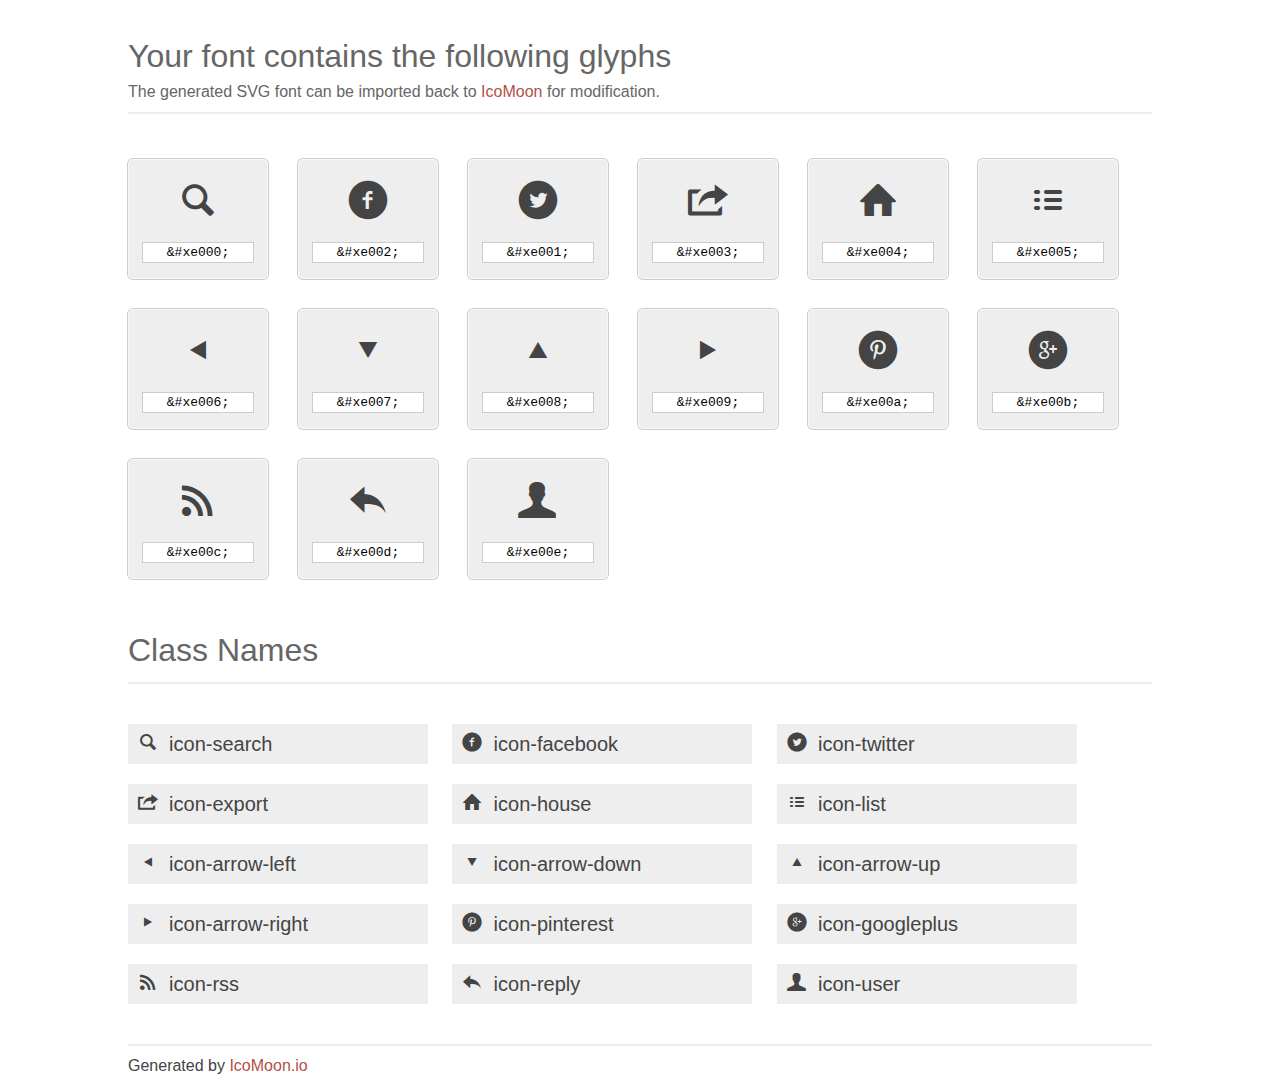
<file: fonts/entypo79272/index.html>
<!doctype html>
<html>
<head>
<title>Your Font/Glyphs</title>
<link rel="stylesheet" href="style.css" />
<!--[if lte IE 7]><script src="lte-ie7.js"></script><![endif]-->
<style>
	section, header, footer {display: block;}
	body {
		font-family: sans-serif;
		color: #444;
		line-height: 1.5;
		font-size: 1em;
	}
	* {
		-moz-box-sizing: border-box;
		-webkit-box-sizing: border-box;
		box-sizing: border-box;
		margin: 0;
		padding: 0;
	}
	.glyph {
		font-size: 20px;
		float: left;
		text-align: center;
		background: #eee;
		padding: .75em;
		margin: .75em 1.5em .75em 0;
		width: 7em;
		border-radius: .25em;
		box-shadow: inset 0 0 0 1px #f8f8f8, 0 0 0 1px #CCC;
	}
	.glyph input {
		font-family: consolas, monospace;
		font-size: 13px;
		width: 100%;
		text-align: center;
		border: 0;
		box-shadow: 0 0 0 1px #ccc;
		padding: .125em;
	}
	.w-main {
		width: 80%;
	}
	.centered {
		margin-left: auto;
		margin-right: auto;
	}
	.fs1 {
		font-size: 2em;
	}
	header {
		margin: 2em 0;
		padding-bottom: .5em;
		color: #666;
		box-shadow: 0 2px #eee;
	}
	header h1 {
		font-size: 2em;
		font-weight: normal;
	}
	.clearfix:before, .clearfix:after { content: ""; display: table; }
	.clearfix:after, .clear { clear: both; }
	footer {
		margin-top: 2em;
		padding: .5em 0;
		box-shadow: 0 -2px #eee;
	}
	a, a:visited {
		color: #B35047;
		text-decoration: none;
	}
	a:hover, a:focus {color: #000;}
	.box1 {
		font-size: 20px;
		display: inline-block;
		width: 15em;
		padding: .25em .5em;
		background: #eee;
		margin: .5em 1em .5em 0;
	}
</style>
</head>
<body>
	<div class="w-main centered">
	<section class="mtm clearfix" id="glyphs">
	<header>
		<h1>Your font contains the following glyphs</h1>
		<p>The generated SVG font can be imported back to <a href="http://icomoon.io/app">IcoMoon</a> for modification.</p>
	</header>
	<div class="glyph">
		<div class="fs1" aria-hidden="true" data-icon="&#xe000;"></div>
		<input type="text" readonly="readonly" value="&amp;#xe000;" />
	</div>
	<div class="glyph">
		<div class="fs1" aria-hidden="true" data-icon="&#xe002;"></div>
		<input type="text" readonly="readonly" value="&amp;#xe002;" />
	</div>
	<div class="glyph">
		<div class="fs1" aria-hidden="true" data-icon="&#xe001;"></div>
		<input type="text" readonly="readonly" value="&amp;#xe001;" />
	</div>
	<div class="glyph">
		<div class="fs1" aria-hidden="true" data-icon="&#xe003;"></div>
		<input type="text" readonly="readonly" value="&amp;#xe003;" />
	</div>
	<div class="glyph">
		<div class="fs1" aria-hidden="true" data-icon="&#xe004;"></div>
		<input type="text" readonly="readonly" value="&amp;#xe004;" />
	</div>
	<div class="glyph">
		<div class="fs1" aria-hidden="true" data-icon="&#xe005;"></div>
		<input type="text" readonly="readonly" value="&amp;#xe005;" />
	</div>
	<div class="glyph">
		<div class="fs1" aria-hidden="true" data-icon="&#xe006;"></div>
		<input type="text" readonly="readonly" value="&amp;#xe006;" />
	</div>
	<div class="glyph">
		<div class="fs1" aria-hidden="true" data-icon="&#xe007;"></div>
		<input type="text" readonly="readonly" value="&amp;#xe007;" />
	</div>
	<div class="glyph">
		<div class="fs1" aria-hidden="true" data-icon="&#xe008;"></div>
		<input type="text" readonly="readonly" value="&amp;#xe008;" />
	</div>
	<div class="glyph">
		<div class="fs1" aria-hidden="true" data-icon="&#xe009;"></div>
		<input type="text" readonly="readonly" value="&amp;#xe009;" />
	</div>
	<div class="glyph">
		<div class="fs1" aria-hidden="true" data-icon="&#xe00a;"></div>
		<input type="text" readonly="readonly" value="&amp;#xe00a;" />
	</div>
	<div class="glyph">
		<div class="fs1" aria-hidden="true" data-icon="&#xe00b;"></div>
		<input type="text" readonly="readonly" value="&amp;#xe00b;" />
	</div>
	<div class="glyph">
		<div class="fs1" aria-hidden="true" data-icon="&#xe00c;"></div>
		<input type="text" readonly="readonly" value="&amp;#xe00c;" />
	</div>
	<div class="glyph">
		<div class="fs1" aria-hidden="true" data-icon="&#xe00d;"></div>
		<input type="text" readonly="readonly" value="&amp;#xe00d;" />
	</div>
	<div class="glyph">
		<div class="fs1" aria-hidden="true" data-icon="&#xe00e;"></div>
		<input type="text" readonly="readonly" value="&amp;#xe00e;" />
	</div>
	</section>
	<div class="clear"></div>
	<section class="mtm clearfix" id="glyphs">
	<header>
		<h1>Class Names</h1>
	</header>
	<span class="box1">
		<span aria-hidden="true" class="icon-search"></span>
		&nbsp;icon-search
	</span>
	<span class="box1">
		<span aria-hidden="true" class="icon-facebook"></span>
		&nbsp;icon-facebook
	</span>
	<span class="box1">
		<span aria-hidden="true" class="icon-twitter"></span>
		&nbsp;icon-twitter
	</span>
	<span class="box1">
		<span aria-hidden="true" class="icon-export"></span>
		&nbsp;icon-export
	</span>
	<span class="box1">
		<span aria-hidden="true" class="icon-house"></span>
		&nbsp;icon-house
	</span>
	<span class="box1">
		<span aria-hidden="true" class="icon-list"></span>
		&nbsp;icon-list
	</span>
	<span class="box1">
		<span aria-hidden="true" class="icon-arrow-left"></span>
		&nbsp;icon-arrow-left
	</span>
	<span class="box1">
		<span aria-hidden="true" class="icon-arrow-down"></span>
		&nbsp;icon-arrow-down
	</span>
	<span class="box1">
		<span aria-hidden="true" class="icon-arrow-up"></span>
		&nbsp;icon-arrow-up
	</span>
	<span class="box1">
		<span aria-hidden="true" class="icon-arrow-right"></span>
		&nbsp;icon-arrow-right
	</span>
	<span class="box1">
		<span aria-hidden="true" class="icon-pinterest"></span>
		&nbsp;icon-pinterest
	</span>
	<span class="box1">
		<span aria-hidden="true" class="icon-googleplus"></span>
		&nbsp;icon-googleplus
	</span>
	<span class="box1">
		<span aria-hidden="true" class="icon-rss"></span>
		&nbsp;icon-rss
	</span>
	<span class="box1">
		<span aria-hidden="true" class="icon-reply"></span>
		&nbsp;icon-reply
	</span>
	<span class="box1">
		<span aria-hidden="true" class="icon-user"></span>
		&nbsp;icon-user
	</span>
	</section>
	<footer>
		<p>Generated by <a href="http://icomoon.io">IcoMoon.io</a></p>
	</footer>
	</div>
	<script>
	document.getElementById("glyphs").addEventListener("click", function(e) {
		var target = e.target;
		if (target.tagName === "INPUT") {
			target.select();
		}
	});
	</script>
</body>
</html>
</file>
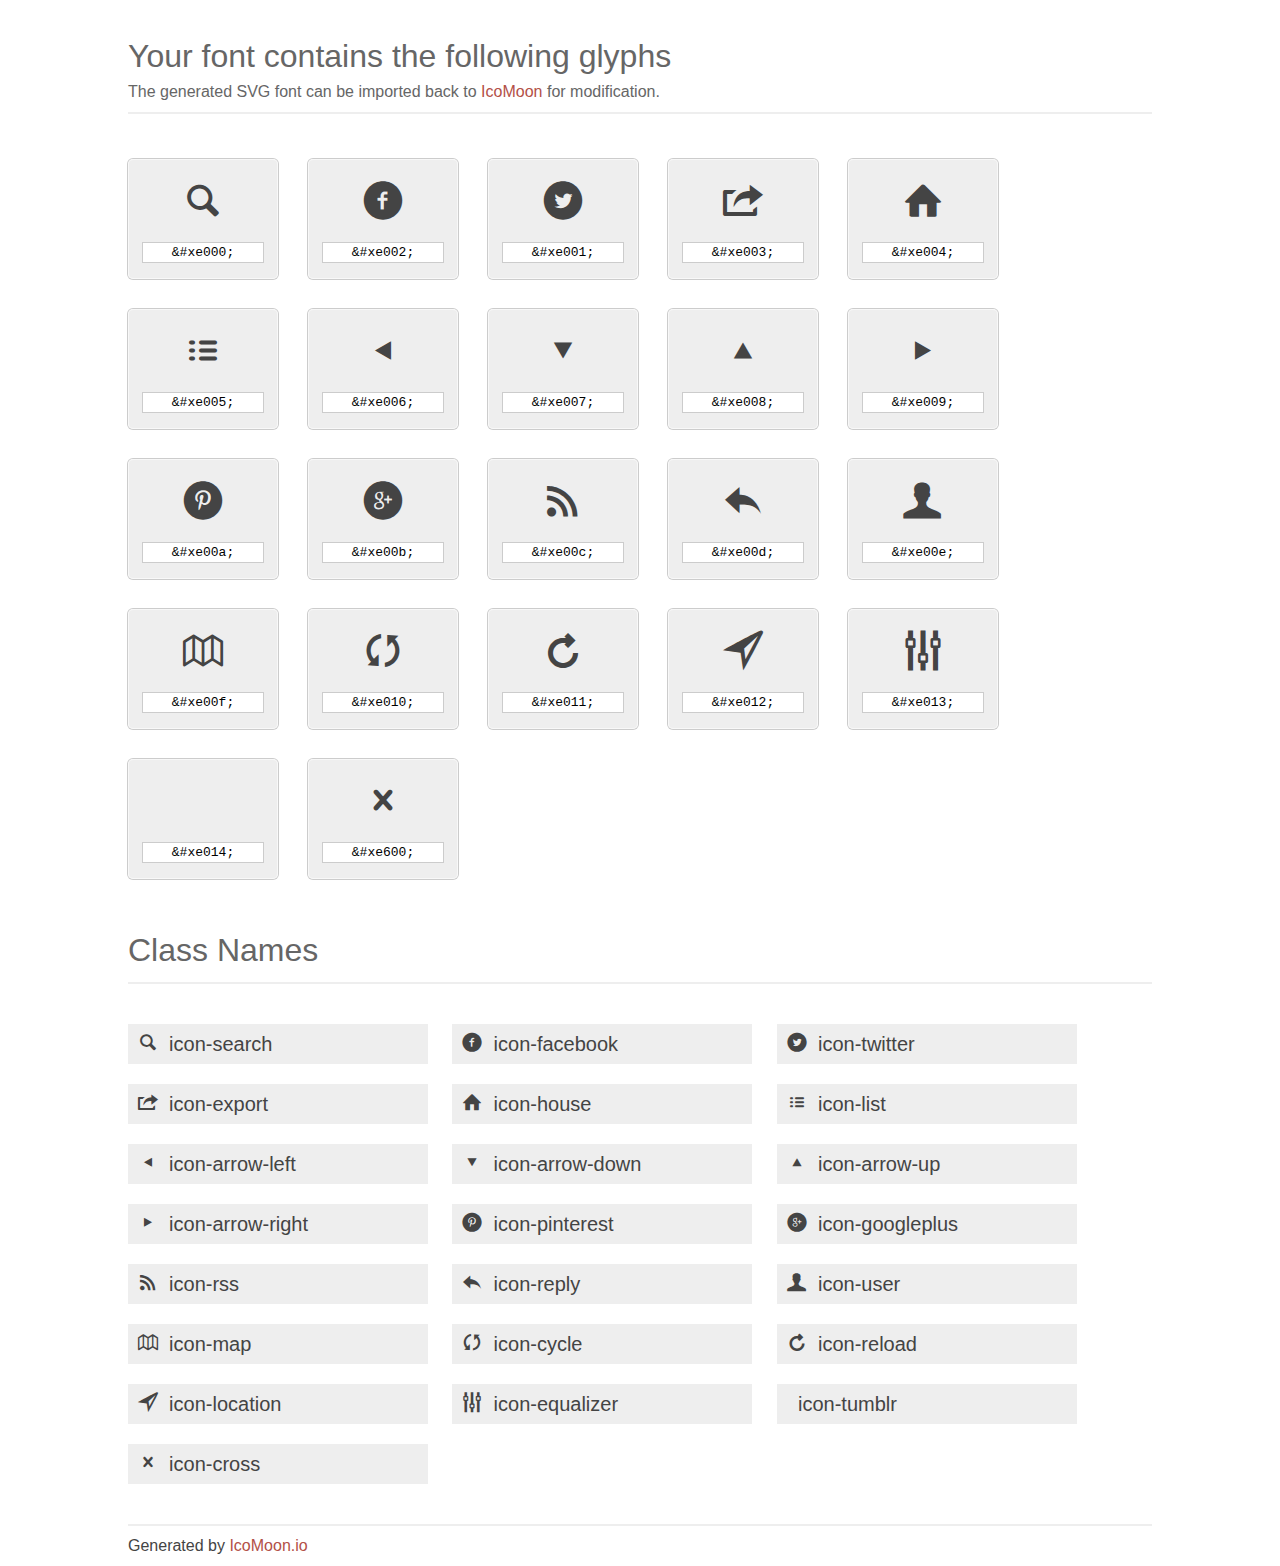
<file: fonts/icomoon/index.html>
<!doctype html>
<html>
<head>
<title>Your Font/Glyphs</title>
<link rel="stylesheet" href="style.css" />
<!--[if lte IE 7]><script src="lte-ie7.js"></script><![endif]-->
<style>
	section, header, footer {display: block;}
	body {
		font-family: sans-serif;
		color: #444;
		line-height: 1.5;
		font-size: 1em;
	}
	* {
		-moz-box-sizing: border-box;
		-webkit-box-sizing: border-box;
		box-sizing: border-box;
		margin: 0;
		padding: 0;
	}
	.glyph {
		font-size: 20px;
		float: left;
		text-align: center;
		background: #eee;
		padding: .75em;
		margin: .75em 1.5em .75em 0;
		width: 7.5em;
		border-radius: .25em;
		box-shadow: inset 0 0 0 1px #f8f8f8, 0 0 0 1px #CCC;
	}
	.glyph input {
		font-family: consolas, monospace;
		font-size: 13px;
		width: 100%;
		text-align: center;
		border: 0;
		box-shadow: 0 0 0 1px #ccc;
		padding: .125em;
	}
	.w-main {
		width: 80%;
	}
	.centered {
		margin-left: auto;
		margin-right: auto;
	}
	.fs1 {
		font-size: 2em;
	}
	header {
		margin: 2em 0;
		padding-bottom: .5em;
		color: #666;
		box-shadow: 0 2px #eee;
	}
	header h1 {
		font-size: 2em;
		font-weight: normal;
	}
	.clearfix:before, .clearfix:after { content: ""; display: table; }
	.clearfix:after, .clear { clear: both; }
	footer {
		margin-top: 2em;
		padding: .5em 0;
		box-shadow: 0 -2px #eee;
	}
	a, a:visited {
		color: #B35047;
		text-decoration: none;
	}
	a:hover, a:focus {color: #000;}
	.box1 {
		font-size: 20px;
		display: inline-block;
		width: 15em;
		padding: .25em .5em;
		background: #eee;
		margin: .5em 1em .5em 0;
	}
</style>
</head>
<body>
	<div class="w-main centered">
	<section class="mtm clearfix" id="glyphs">
	<header>
		<h1>Your font contains the following glyphs</h1>
		<p>The generated SVG font can be imported back to <a href="http://icomoon.io/app">IcoMoon</a> for modification.</p>
	</header>
	<div class="glyph">
		<div class="fs1" aria-hidden="true" data-icon="&#xe000;"></div>
		<input type="text" readonly="readonly" value="&amp;#xe000;" />
	</div>
	<div class="glyph">
		<div class="fs1" aria-hidden="true" data-icon="&#xe002;"></div>
		<input type="text" readonly="readonly" value="&amp;#xe002;" />
	</div>
	<div class="glyph">
		<div class="fs1" aria-hidden="true" data-icon="&#xe001;"></div>
		<input type="text" readonly="readonly" value="&amp;#xe001;" />
	</div>
	<div class="glyph">
		<div class="fs1" aria-hidden="true" data-icon="&#xe003;"></div>
		<input type="text" readonly="readonly" value="&amp;#xe003;" />
	</div>
	<div class="glyph">
		<div class="fs1" aria-hidden="true" data-icon="&#xe004;"></div>
		<input type="text" readonly="readonly" value="&amp;#xe004;" />
	</div>
	<div class="glyph">
		<div class="fs1" aria-hidden="true" data-icon="&#xe005;"></div>
		<input type="text" readonly="readonly" value="&amp;#xe005;" />
	</div>
	<div class="glyph">
		<div class="fs1" aria-hidden="true" data-icon="&#xe006;"></div>
		<input type="text" readonly="readonly" value="&amp;#xe006;" />
	</div>
	<div class="glyph">
		<div class="fs1" aria-hidden="true" data-icon="&#xe007;"></div>
		<input type="text" readonly="readonly" value="&amp;#xe007;" />
	</div>
	<div class="glyph">
		<div class="fs1" aria-hidden="true" data-icon="&#xe008;"></div>
		<input type="text" readonly="readonly" value="&amp;#xe008;" />
	</div>
	<div class="glyph">
		<div class="fs1" aria-hidden="true" data-icon="&#xe009;"></div>
		<input type="text" readonly="readonly" value="&amp;#xe009;" />
	</div>
	<div class="glyph">
		<div class="fs1" aria-hidden="true" data-icon="&#xe00a;"></div>
		<input type="text" readonly="readonly" value="&amp;#xe00a;" />
	</div>
	<div class="glyph">
		<div class="fs1" aria-hidden="true" data-icon="&#xe00b;"></div>
		<input type="text" readonly="readonly" value="&amp;#xe00b;" />
	</div>
	<div class="glyph">
		<div class="fs1" aria-hidden="true" data-icon="&#xe00c;"></div>
		<input type="text" readonly="readonly" value="&amp;#xe00c;" />
	</div>
	<div class="glyph">
		<div class="fs1" aria-hidden="true" data-icon="&#xe00d;"></div>
		<input type="text" readonly="readonly" value="&amp;#xe00d;" />
	</div>
	<div class="glyph">
		<div class="fs1" aria-hidden="true" data-icon="&#xe00e;"></div>
		<input type="text" readonly="readonly" value="&amp;#xe00e;" />
	</div>
	<div class="glyph">
		<div class="fs1" aria-hidden="true" data-icon="&#xe00f;"></div>
		<input type="text" readonly="readonly" value="&amp;#xe00f;" />
	</div>
	<div class="glyph">
		<div class="fs1" aria-hidden="true" data-icon="&#xe010;"></div>
		<input type="text" readonly="readonly" value="&amp;#xe010;" />
	</div>
	<div class="glyph">
		<div class="fs1" aria-hidden="true" data-icon="&#xe011;"></div>
		<input type="text" readonly="readonly" value="&amp;#xe011;" />
	</div>
	<div class="glyph">
		<div class="fs1" aria-hidden="true" data-icon="&#xe012;"></div>
		<input type="text" readonly="readonly" value="&amp;#xe012;" />
	</div>
	<div class="glyph">
		<div class="fs1" aria-hidden="true" data-icon="&#xe013;"></div>
		<input type="text" readonly="readonly" value="&amp;#xe013;" />
	</div>
	<div class="glyph">
		<div class="fs1" aria-hidden="true" data-icon="&#xe014;"></div>
		<input type="text" readonly="readonly" value="&amp;#xe014;" />
	</div>
	<div class="glyph">
		<div class="fs1" aria-hidden="true" data-icon="&#xe600;"></div>
		<input type="text" readonly="readonly" value="&amp;#xe600;" />
	</div>
	</section>
	<div class="clear"></div>
	<section class="mtm clearfix" id="glyphs">
	<header>
		<h1>Class Names</h1>
	</header>
	<span class="box1">
		<span aria-hidden="true" class="icon-search"></span>
		&nbsp;icon-search
	</span>
	<span class="box1">
		<span aria-hidden="true" class="icon-facebook"></span>
		&nbsp;icon-facebook
	</span>
	<span class="box1">
		<span aria-hidden="true" class="icon-twitter"></span>
		&nbsp;icon-twitter
	</span>
	<span class="box1">
		<span aria-hidden="true" class="icon-export"></span>
		&nbsp;icon-export
	</span>
	<span class="box1">
		<span aria-hidden="true" class="icon-house"></span>
		&nbsp;icon-house
	</span>
	<span class="box1">
		<span aria-hidden="true" class="icon-list"></span>
		&nbsp;icon-list
	</span>
	<span class="box1">
		<span aria-hidden="true" class="icon-arrow-left"></span>
		&nbsp;icon-arrow-left
	</span>
	<span class="box1">
		<span aria-hidden="true" class="icon-arrow-down"></span>
		&nbsp;icon-arrow-down
	</span>
	<span class="box1">
		<span aria-hidden="true" class="icon-arrow-up"></span>
		&nbsp;icon-arrow-up
	</span>
	<span class="box1">
		<span aria-hidden="true" class="icon-arrow-right"></span>
		&nbsp;icon-arrow-right
	</span>
	<span class="box1">
		<span aria-hidden="true" class="icon-pinterest"></span>
		&nbsp;icon-pinterest
	</span>
	<span class="box1">
		<span aria-hidden="true" class="icon-googleplus"></span>
		&nbsp;icon-googleplus
	</span>
	<span class="box1">
		<span aria-hidden="true" class="icon-rss"></span>
		&nbsp;icon-rss
	</span>
	<span class="box1">
		<span aria-hidden="true" class="icon-reply"></span>
		&nbsp;icon-reply
	</span>
	<span class="box1">
		<span aria-hidden="true" class="icon-user"></span>
		&nbsp;icon-user
	</span>
	<span class="box1">
		<span aria-hidden="true" class="icon-map"></span>
		&nbsp;icon-map
	</span>
	<span class="box1">
		<span aria-hidden="true" class="icon-cycle"></span>
		&nbsp;icon-cycle
	</span>
	<span class="box1">
		<span aria-hidden="true" class="icon-reload"></span>
		&nbsp;icon-reload
	</span>
	<span class="box1">
		<span aria-hidden="true" class="icon-location"></span>
		&nbsp;icon-location
	</span>
	<span class="box1">
		<span aria-hidden="true" class="icon-equalizer"></span>
		&nbsp;icon-equalizer
	</span>
	<span class="box1">
		<span aria-hidden="true" class="icon-tumblr"></span>
		&nbsp;icon-tumblr
	</span>
	<span class="box1">
		<span aria-hidden="true" class="icon-cross"></span>
		&nbsp;icon-cross
	</span>
	</section>
	<footer>
		<p>Generated by <a href="http://icomoon.io">IcoMoon.io</a></p>
	</footer>
	</div>
	<script>
	document.getElementById("glyphs").addEventListener("click", function(e) {
		var target = e.target;
		if (target.tagName === "INPUT") {
			target.select();
		}
	});
	</script>
</body>
</html>
</file>
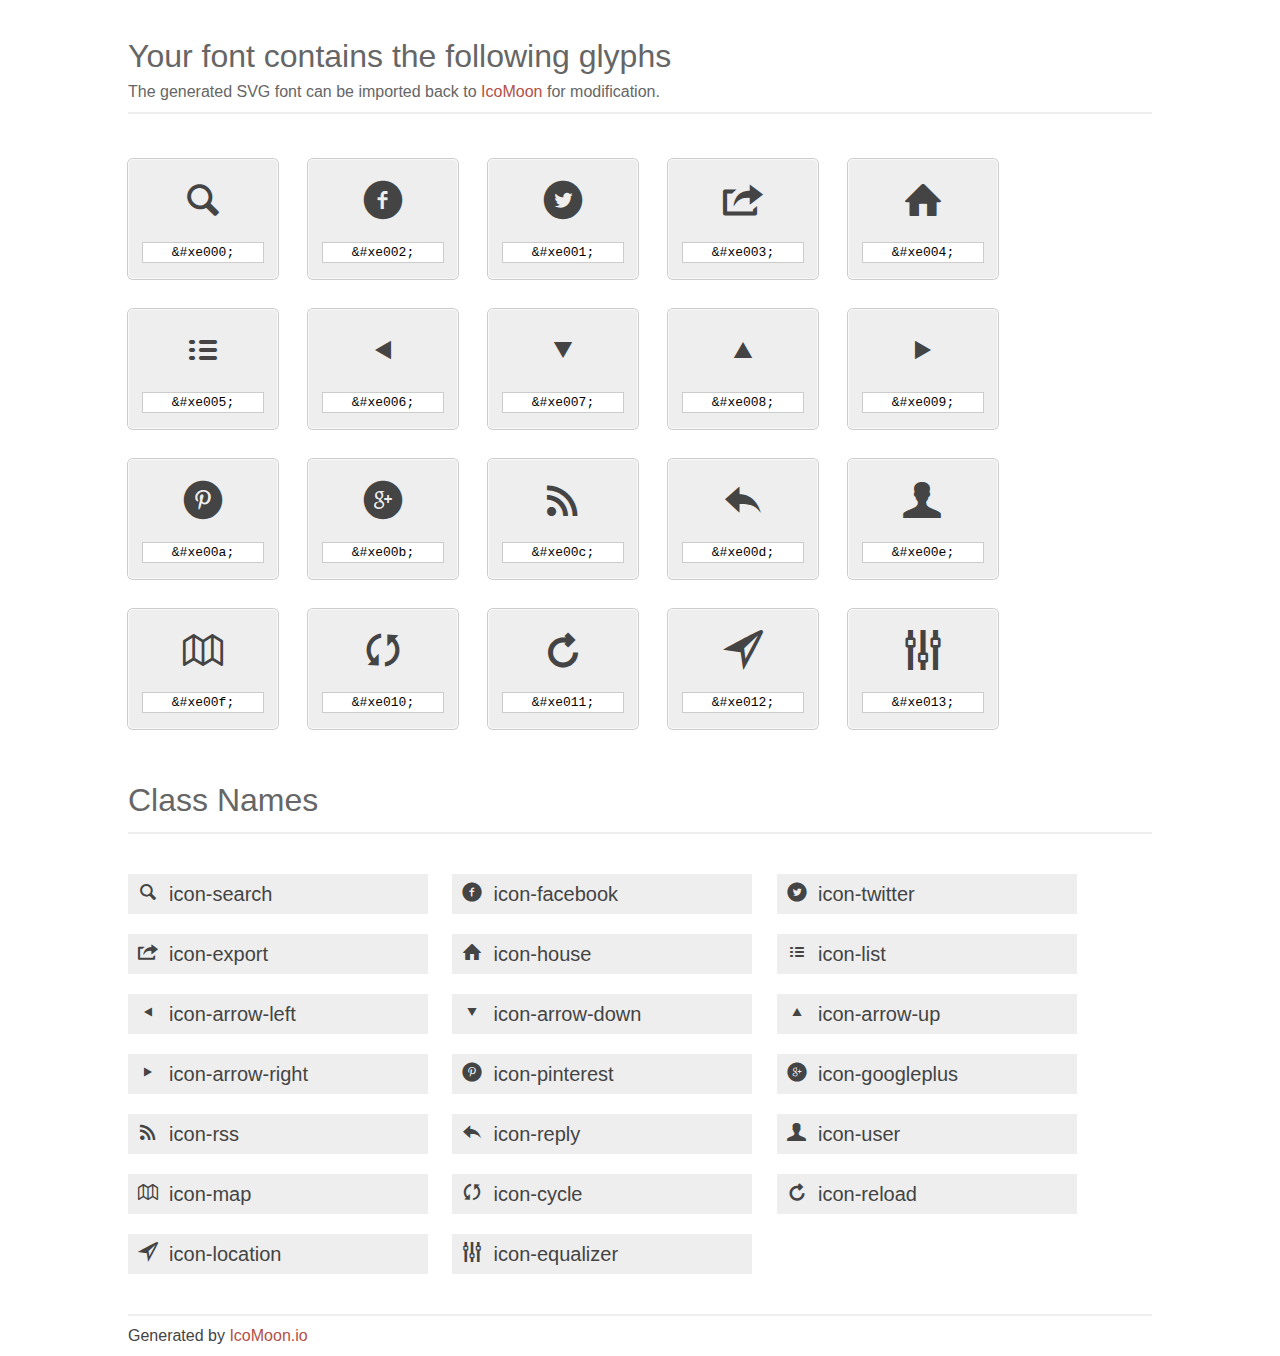
<file: fonts/icomoon91076/index.html>
<!doctype html>
<html>
<head>
<title>Your Font/Glyphs</title>
<link rel="stylesheet" href="style.css" />
<!--[if lte IE 7]><script src="lte-ie7.js"></script><![endif]-->
<style>
	section, header, footer {display: block;}
	body {
		font-family: sans-serif;
		color: #444;
		line-height: 1.5;
		font-size: 1em;
	}
	* {
		-moz-box-sizing: border-box;
		-webkit-box-sizing: border-box;
		box-sizing: border-box;
		margin: 0;
		padding: 0;
	}
	.glyph {
		font-size: 20px;
		float: left;
		text-align: center;
		background: #eee;
		padding: .75em;
		margin: .75em 1.5em .75em 0;
		width: 7.5em;
		border-radius: .25em;
		box-shadow: inset 0 0 0 1px #f8f8f8, 0 0 0 1px #CCC;
	}
	.glyph input {
		font-family: consolas, monospace;
		font-size: 13px;
		width: 100%;
		text-align: center;
		border: 0;
		box-shadow: 0 0 0 1px #ccc;
		padding: .125em;
	}
	.w-main {
		width: 80%;
	}
	.centered {
		margin-left: auto;
		margin-right: auto;
	}
	.fs1 {
		font-size: 2em;
	}
	header {
		margin: 2em 0;
		padding-bottom: .5em;
		color: #666;
		box-shadow: 0 2px #eee;
	}
	header h1 {
		font-size: 2em;
		font-weight: normal;
	}
	.clearfix:before, .clearfix:after { content: ""; display: table; }
	.clearfix:after, .clear { clear: both; }
	footer {
		margin-top: 2em;
		padding: .5em 0;
		box-shadow: 0 -2px #eee;
	}
	a, a:visited {
		color: #B35047;
		text-decoration: none;
	}
	a:hover, a:focus {color: #000;}
	.box1 {
		font-size: 20px;
		display: inline-block;
		width: 15em;
		padding: .25em .5em;
		background: #eee;
		margin: .5em 1em .5em 0;
	}
</style>
</head>
<body>
	<div class="w-main centered">
	<section class="mtm clearfix" id="glyphs">
	<header>
		<h1>Your font contains the following glyphs</h1>
		<p>The generated SVG font can be imported back to <a href="http://icomoon.io/app">IcoMoon</a> for modification.</p>
	</header>
	<div class="glyph">
		<div class="fs1" aria-hidden="true" data-icon="&#xe000;"></div>
		<input type="text" readonly="readonly" value="&amp;#xe000;" />
	</div>
	<div class="glyph">
		<div class="fs1" aria-hidden="true" data-icon="&#xe002;"></div>
		<input type="text" readonly="readonly" value="&amp;#xe002;" />
	</div>
	<div class="glyph">
		<div class="fs1" aria-hidden="true" data-icon="&#xe001;"></div>
		<input type="text" readonly="readonly" value="&amp;#xe001;" />
	</div>
	<div class="glyph">
		<div class="fs1" aria-hidden="true" data-icon="&#xe003;"></div>
		<input type="text" readonly="readonly" value="&amp;#xe003;" />
	</div>
	<div class="glyph">
		<div class="fs1" aria-hidden="true" data-icon="&#xe004;"></div>
		<input type="text" readonly="readonly" value="&amp;#xe004;" />
	</div>
	<div class="glyph">
		<div class="fs1" aria-hidden="true" data-icon="&#xe005;"></div>
		<input type="text" readonly="readonly" value="&amp;#xe005;" />
	</div>
	<div class="glyph">
		<div class="fs1" aria-hidden="true" data-icon="&#xe006;"></div>
		<input type="text" readonly="readonly" value="&amp;#xe006;" />
	</div>
	<div class="glyph">
		<div class="fs1" aria-hidden="true" data-icon="&#xe007;"></div>
		<input type="text" readonly="readonly" value="&amp;#xe007;" />
	</div>
	<div class="glyph">
		<div class="fs1" aria-hidden="true" data-icon="&#xe008;"></div>
		<input type="text" readonly="readonly" value="&amp;#xe008;" />
	</div>
	<div class="glyph">
		<div class="fs1" aria-hidden="true" data-icon="&#xe009;"></div>
		<input type="text" readonly="readonly" value="&amp;#xe009;" />
	</div>
	<div class="glyph">
		<div class="fs1" aria-hidden="true" data-icon="&#xe00a;"></div>
		<input type="text" readonly="readonly" value="&amp;#xe00a;" />
	</div>
	<div class="glyph">
		<div class="fs1" aria-hidden="true" data-icon="&#xe00b;"></div>
		<input type="text" readonly="readonly" value="&amp;#xe00b;" />
	</div>
	<div class="glyph">
		<div class="fs1" aria-hidden="true" data-icon="&#xe00c;"></div>
		<input type="text" readonly="readonly" value="&amp;#xe00c;" />
	</div>
	<div class="glyph">
		<div class="fs1" aria-hidden="true" data-icon="&#xe00d;"></div>
		<input type="text" readonly="readonly" value="&amp;#xe00d;" />
	</div>
	<div class="glyph">
		<div class="fs1" aria-hidden="true" data-icon="&#xe00e;"></div>
		<input type="text" readonly="readonly" value="&amp;#xe00e;" />
	</div>
	<div class="glyph">
		<div class="fs1" aria-hidden="true" data-icon="&#xe00f;"></div>
		<input type="text" readonly="readonly" value="&amp;#xe00f;" />
	</div>
	<div class="glyph">
		<div class="fs1" aria-hidden="true" data-icon="&#xe010;"></div>
		<input type="text" readonly="readonly" value="&amp;#xe010;" />
	</div>
	<div class="glyph">
		<div class="fs1" aria-hidden="true" data-icon="&#xe011;"></div>
		<input type="text" readonly="readonly" value="&amp;#xe011;" />
	</div>
	<div class="glyph">
		<div class="fs1" aria-hidden="true" data-icon="&#xe012;"></div>
		<input type="text" readonly="readonly" value="&amp;#xe012;" />
	</div>
	<div class="glyph">
		<div class="fs1" aria-hidden="true" data-icon="&#xe013;"></div>
		<input type="text" readonly="readonly" value="&amp;#xe013;" />
	</div>
	</section>
	<div class="clear"></div>
	<section class="mtm clearfix" id="glyphs">
	<header>
		<h1>Class Names</h1>
	</header>
	<span class="box1">
		<span aria-hidden="true" class="icon-search"></span>
		&nbsp;icon-search
	</span>
	<span class="box1">
		<span aria-hidden="true" class="icon-facebook"></span>
		&nbsp;icon-facebook
	</span>
	<span class="box1">
		<span aria-hidden="true" class="icon-twitter"></span>
		&nbsp;icon-twitter
	</span>
	<span class="box1">
		<span aria-hidden="true" class="icon-export"></span>
		&nbsp;icon-export
	</span>
	<span class="box1">
		<span aria-hidden="true" class="icon-house"></span>
		&nbsp;icon-house
	</span>
	<span class="box1">
		<span aria-hidden="true" class="icon-list"></span>
		&nbsp;icon-list
	</span>
	<span class="box1">
		<span aria-hidden="true" class="icon-arrow-left"></span>
		&nbsp;icon-arrow-left
	</span>
	<span class="box1">
		<span aria-hidden="true" class="icon-arrow-down"></span>
		&nbsp;icon-arrow-down
	</span>
	<span class="box1">
		<span aria-hidden="true" class="icon-arrow-up"></span>
		&nbsp;icon-arrow-up
	</span>
	<span class="box1">
		<span aria-hidden="true" class="icon-arrow-right"></span>
		&nbsp;icon-arrow-right
	</span>
	<span class="box1">
		<span aria-hidden="true" class="icon-pinterest"></span>
		&nbsp;icon-pinterest
	</span>
	<span class="box1">
		<span aria-hidden="true" class="icon-googleplus"></span>
		&nbsp;icon-googleplus
	</span>
	<span class="box1">
		<span aria-hidden="true" class="icon-rss"></span>
		&nbsp;icon-rss
	</span>
	<span class="box1">
		<span aria-hidden="true" class="icon-reply"></span>
		&nbsp;icon-reply
	</span>
	<span class="box1">
		<span aria-hidden="true" class="icon-user"></span>
		&nbsp;icon-user
	</span>
	<span class="box1">
		<span aria-hidden="true" class="icon-map"></span>
		&nbsp;icon-map
	</span>
	<span class="box1">
		<span aria-hidden="true" class="icon-cycle"></span>
		&nbsp;icon-cycle
	</span>
	<span class="box1">
		<span aria-hidden="true" class="icon-reload"></span>
		&nbsp;icon-reload
	</span>
	<span class="box1">
		<span aria-hidden="true" class="icon-location"></span>
		&nbsp;icon-location
	</span>
	<span class="box1">
		<span aria-hidden="true" class="icon-equalizer"></span>
		&nbsp;icon-equalizer
	</span>
	</section>
	<footer>
		<p>Generated by <a href="http://icomoon.io">IcoMoon.io</a></p>
	</footer>
	</div>
	<script>
	document.getElementById("glyphs").addEventListener("click", function(e) {
		var target = e.target;
		if (target.tagName === "INPUT") {
			target.select();
		}
	});
	</script>
</body>
</html>
</file>
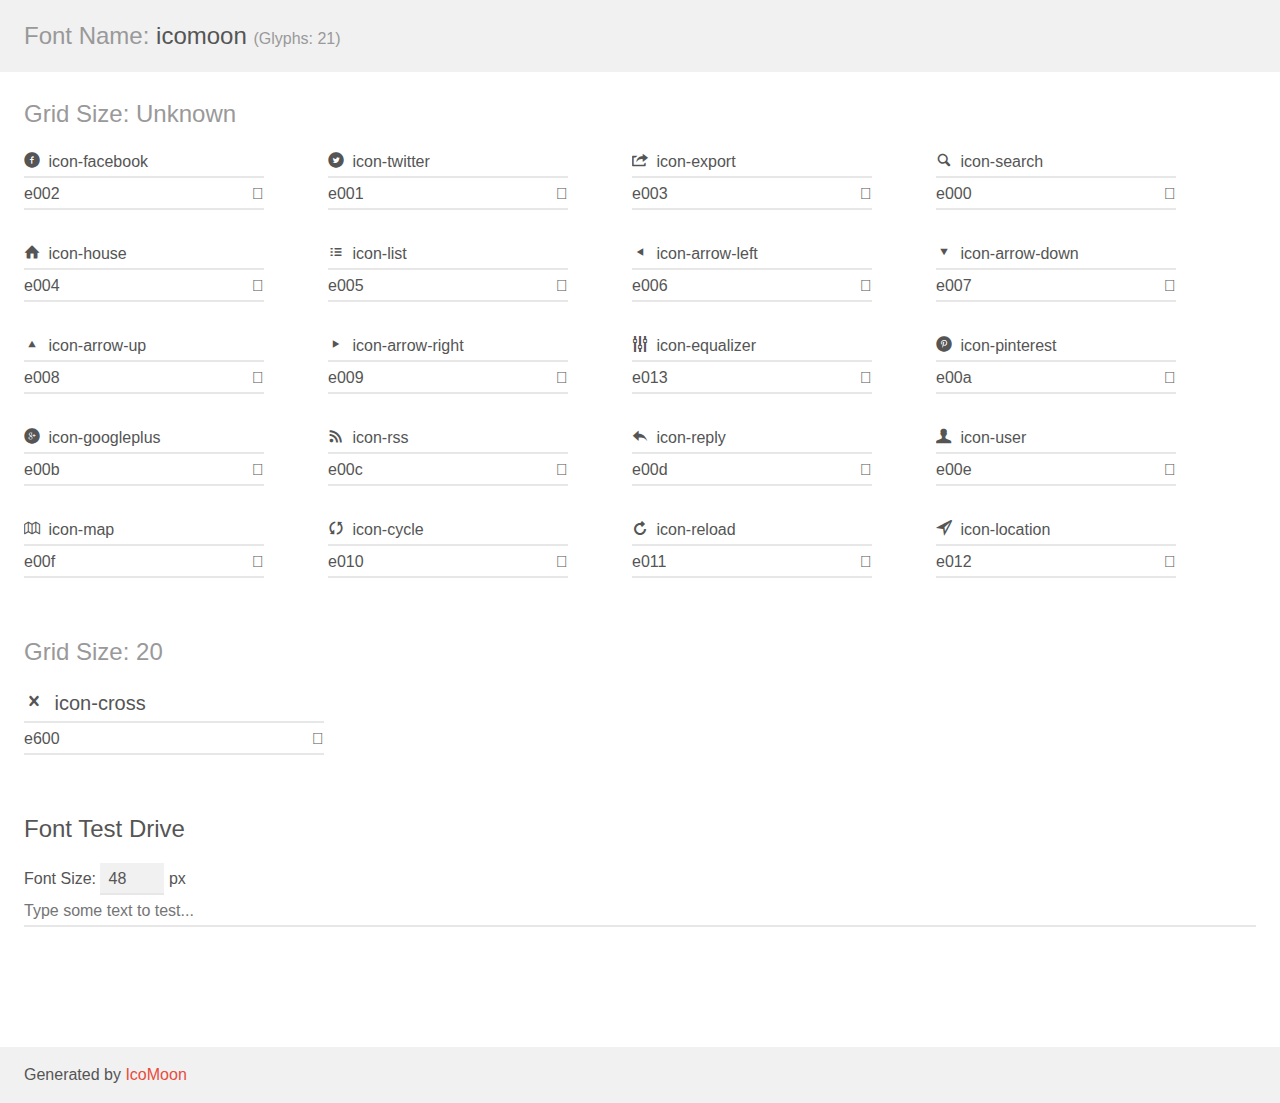
<file: fonts/icomoon/demo.html>
<!doctype html>
<html>
<head>
	<meta charset="utf-8">
	<title>IcoMoon Demo</title>
	<meta name="description" content="An Icon Font Generated By IcoMoon.io">
	<meta name="viewport" content="width=device-width">
	<link rel="stylesheet" href="demo-files/demo.css">
	<link rel="stylesheet" href="style.css"></head>
<body>
	<div class="bgc1 clearfix">
		<h1 class="mhmm mvm"><span class="fgc1">Font Name:</span> icomoon <small class="fgc1">(Glyphs:&nbsp;21)</small></h1>
	</div>
	<div class="clearfix mhl ptl">
		<h1 class="mvm mtn bshadow fgc1">Grid Size: Unknown</h1>
		<div class="glyph fs1">
			<div class="clearfix bshadow0 pbs">
				<span class="icon-facebook"></span><span class="mls"> icon-facebook</span>
			</div>
			<fieldset class="fs0 size1of1 clearfix">
				<input type="text" readonly value="e002" class="unit size1of2" />
				<input type="text" maxlength="1" readonly value="&#xe002;" class="unitRight size1of2 talign-right" />
			</fieldset>
			<div class="fs0 bshadow0 clearfix noLiga-true">
				<span class="unit pvs fgc1">liga: </span>
				<input type="text" readonly value="" class="liga unitRight" />
			</div>
		</div>
		<div class="glyph fs1">
			<div class="clearfix bshadow0 pbs">
				<span class="icon-twitter"></span><span class="mls"> icon-twitter</span>
			</div>
			<fieldset class="fs0 size1of1 clearfix">
				<input type="text" readonly value="e001" class="unit size1of2" />
				<input type="text" maxlength="1" readonly value="&#xe001;" class="unitRight size1of2 talign-right" />
			</fieldset>
			<div class="fs0 bshadow0 clearfix noLiga-true">
				<span class="unit pvs fgc1">liga: </span>
				<input type="text" readonly value="" class="liga unitRight" />
			</div>
		</div>
		<div class="glyph fs1">
			<div class="clearfix bshadow0 pbs">
				<span class="icon-export"></span><span class="mls"> icon-export</span>
			</div>
			<fieldset class="fs0 size1of1 clearfix">
				<input type="text" readonly value="e003" class="unit size1of2" />
				<input type="text" maxlength="1" readonly value="&#xe003;" class="unitRight size1of2 talign-right" />
			</fieldset>
			<div class="fs0 bshadow0 clearfix noLiga-true">
				<span class="unit pvs fgc1">liga: </span>
				<input type="text" readonly value="" class="liga unitRight" />
			</div>
		</div>
		<div class="glyph fs1">
			<div class="clearfix bshadow0 pbs">
				<span class="icon-search"></span><span class="mls"> icon-search</span>
			</div>
			<fieldset class="fs0 size1of1 clearfix">
				<input type="text" readonly value="e000" class="unit size1of2" />
				<input type="text" maxlength="1" readonly value="&#xe000;" class="unitRight size1of2 talign-right" />
			</fieldset>
			<div class="fs0 bshadow0 clearfix noLiga-true">
				<span class="unit pvs fgc1">liga: </span>
				<input type="text" readonly value="" class="liga unitRight" />
			</div>
		</div>
		<div class="glyph fs1">
			<div class="clearfix bshadow0 pbs">
				<span class="icon-house"></span><span class="mls"> icon-house</span>
			</div>
			<fieldset class="fs0 size1of1 clearfix">
				<input type="text" readonly value="e004" class="unit size1of2" />
				<input type="text" maxlength="1" readonly value="&#xe004;" class="unitRight size1of2 talign-right" />
			</fieldset>
			<div class="fs0 bshadow0 clearfix noLiga-true">
				<span class="unit pvs fgc1">liga: </span>
				<input type="text" readonly value="" class="liga unitRight" />
			</div>
		</div>
		<div class="glyph fs1">
			<div class="clearfix bshadow0 pbs">
				<span class="icon-list"></span><span class="mls"> icon-list</span>
			</div>
			<fieldset class="fs0 size1of1 clearfix">
				<input type="text" readonly value="e005" class="unit size1of2" />
				<input type="text" maxlength="1" readonly value="&#xe005;" class="unitRight size1of2 talign-right" />
			</fieldset>
			<div class="fs0 bshadow0 clearfix noLiga-true">
				<span class="unit pvs fgc1">liga: </span>
				<input type="text" readonly value="" class="liga unitRight" />
			</div>
		</div>
		<div class="glyph fs1">
			<div class="clearfix bshadow0 pbs">
				<span class="icon-arrow-left"></span><span class="mls"> icon-arrow-left</span>
			</div>
			<fieldset class="fs0 size1of1 clearfix">
				<input type="text" readonly value="e006" class="unit size1of2" />
				<input type="text" maxlength="1" readonly value="&#xe006;" class="unitRight size1of2 talign-right" />
			</fieldset>
			<div class="fs0 bshadow0 clearfix noLiga-true">
				<span class="unit pvs fgc1">liga: </span>
				<input type="text" readonly value="" class="liga unitRight" />
			</div>
		</div>
		<div class="glyph fs1">
			<div class="clearfix bshadow0 pbs">
				<span class="icon-arrow-down"></span><span class="mls"> icon-arrow-down</span>
			</div>
			<fieldset class="fs0 size1of1 clearfix">
				<input type="text" readonly value="e007" class="unit size1of2" />
				<input type="text" maxlength="1" readonly value="&#xe007;" class="unitRight size1of2 talign-right" />
			</fieldset>
			<div class="fs0 bshadow0 clearfix noLiga-true">
				<span class="unit pvs fgc1">liga: </span>
				<input type="text" readonly value="" class="liga unitRight" />
			</div>
		</div>
		<div class="glyph fs1">
			<div class="clearfix bshadow0 pbs">
				<span class="icon-arrow-up"></span><span class="mls"> icon-arrow-up</span>
			</div>
			<fieldset class="fs0 size1of1 clearfix">
				<input type="text" readonly value="e008" class="unit size1of2" />
				<input type="text" maxlength="1" readonly value="&#xe008;" class="unitRight size1of2 talign-right" />
			</fieldset>
			<div class="fs0 bshadow0 clearfix noLiga-true">
				<span class="unit pvs fgc1">liga: </span>
				<input type="text" readonly value="" class="liga unitRight" />
			</div>
		</div>
		<div class="glyph fs1">
			<div class="clearfix bshadow0 pbs">
				<span class="icon-arrow-right"></span><span class="mls"> icon-arrow-right</span>
			</div>
			<fieldset class="fs0 size1of1 clearfix">
				<input type="text" readonly value="e009" class="unit size1of2" />
				<input type="text" maxlength="1" readonly value="&#xe009;" class="unitRight size1of2 talign-right" />
			</fieldset>
			<div class="fs0 bshadow0 clearfix noLiga-true">
				<span class="unit pvs fgc1">liga: </span>
				<input type="text" readonly value="" class="liga unitRight" />
			</div>
		</div>
		<div class="glyph fs1">
			<div class="clearfix bshadow0 pbs">
				<span class="icon-equalizer"></span><span class="mls"> icon-equalizer</span>
			</div>
			<fieldset class="fs0 size1of1 clearfix">
				<input type="text" readonly value="e013" class="unit size1of2" />
				<input type="text" maxlength="1" readonly value="&#xe013;" class="unitRight size1of2 talign-right" />
			</fieldset>
			<div class="fs0 bshadow0 clearfix noLiga-true">
				<span class="unit pvs fgc1">liga: </span>
				<input type="text" readonly value="" class="liga unitRight" />
			</div>
		</div>
		<div class="glyph fs1">
			<div class="clearfix bshadow0 pbs">
				<span class="icon-pinterest"></span><span class="mls"> icon-pinterest</span>
			</div>
			<fieldset class="fs0 size1of1 clearfix">
				<input type="text" readonly value="e00a" class="unit size1of2" />
				<input type="text" maxlength="1" readonly value="&#xe00a;" class="unitRight size1of2 talign-right" />
			</fieldset>
			<div class="fs0 bshadow0 clearfix noLiga-true">
				<span class="unit pvs fgc1">liga: </span>
				<input type="text" readonly value="" class="liga unitRight" />
			</div>
		</div>
		<div class="glyph fs1">
			<div class="clearfix bshadow0 pbs">
				<span class="icon-googleplus"></span><span class="mls"> icon-googleplus</span>
			</div>
			<fieldset class="fs0 size1of1 clearfix">
				<input type="text" readonly value="e00b" class="unit size1of2" />
				<input type="text" maxlength="1" readonly value="&#xe00b;" class="unitRight size1of2 talign-right" />
			</fieldset>
			<div class="fs0 bshadow0 clearfix noLiga-true">
				<span class="unit pvs fgc1">liga: </span>
				<input type="text" readonly value="" class="liga unitRight" />
			</div>
		</div>
		<div class="glyph fs1">
			<div class="clearfix bshadow0 pbs">
				<span class="icon-rss"></span><span class="mls"> icon-rss</span>
			</div>
			<fieldset class="fs0 size1of1 clearfix">
				<input type="text" readonly value="e00c" class="unit size1of2" />
				<input type="text" maxlength="1" readonly value="&#xe00c;" class="unitRight size1of2 talign-right" />
			</fieldset>
			<div class="fs0 bshadow0 clearfix noLiga-true">
				<span class="unit pvs fgc1">liga: </span>
				<input type="text" readonly value="" class="liga unitRight" />
			</div>
		</div>
		<div class="glyph fs1">
			<div class="clearfix bshadow0 pbs">
				<span class="icon-reply"></span><span class="mls"> icon-reply</span>
			</div>
			<fieldset class="fs0 size1of1 clearfix">
				<input type="text" readonly value="e00d" class="unit size1of2" />
				<input type="text" maxlength="1" readonly value="&#xe00d;" class="unitRight size1of2 talign-right" />
			</fieldset>
			<div class="fs0 bshadow0 clearfix noLiga-true">
				<span class="unit pvs fgc1">liga: </span>
				<input type="text" readonly value="" class="liga unitRight" />
			</div>
		</div>
		<div class="glyph fs1">
			<div class="clearfix bshadow0 pbs">
				<span class="icon-user"></span><span class="mls"> icon-user</span>
			</div>
			<fieldset class="fs0 size1of1 clearfix">
				<input type="text" readonly value="e00e" class="unit size1of2" />
				<input type="text" maxlength="1" readonly value="&#xe00e;" class="unitRight size1of2 talign-right" />
			</fieldset>
			<div class="fs0 bshadow0 clearfix noLiga-true">
				<span class="unit pvs fgc1">liga: </span>
				<input type="text" readonly value="" class="liga unitRight" />
			</div>
		</div>
		<div class="glyph fs1">
			<div class="clearfix bshadow0 pbs">
				<span class="icon-map"></span><span class="mls"> icon-map</span>
			</div>
			<fieldset class="fs0 size1of1 clearfix">
				<input type="text" readonly value="e00f" class="unit size1of2" />
				<input type="text" maxlength="1" readonly value="&#xe00f;" class="unitRight size1of2 talign-right" />
			</fieldset>
			<div class="fs0 bshadow0 clearfix noLiga-true">
				<span class="unit pvs fgc1">liga: </span>
				<input type="text" readonly value="" class="liga unitRight" />
			</div>
		</div>
		<div class="glyph fs1">
			<div class="clearfix bshadow0 pbs">
				<span class="icon-cycle"></span><span class="mls"> icon-cycle</span>
			</div>
			<fieldset class="fs0 size1of1 clearfix">
				<input type="text" readonly value="e010" class="unit size1of2" />
				<input type="text" maxlength="1" readonly value="&#xe010;" class="unitRight size1of2 talign-right" />
			</fieldset>
			<div class="fs0 bshadow0 clearfix noLiga-true">
				<span class="unit pvs fgc1">liga: </span>
				<input type="text" readonly value="" class="liga unitRight" />
			</div>
		</div>
		<div class="glyph fs1">
			<div class="clearfix bshadow0 pbs">
				<span class="icon-reload"></span><span class="mls"> icon-reload</span>
			</div>
			<fieldset class="fs0 size1of1 clearfix">
				<input type="text" readonly value="e011" class="unit size1of2" />
				<input type="text" maxlength="1" readonly value="&#xe011;" class="unitRight size1of2 talign-right" />
			</fieldset>
			<div class="fs0 bshadow0 clearfix noLiga-true">
				<span class="unit pvs fgc1">liga: </span>
				<input type="text" readonly value="" class="liga unitRight" />
			</div>
		</div>
		<div class="glyph fs1">
			<div class="clearfix bshadow0 pbs">
				<span class="icon-location"></span><span class="mls"> icon-location</span>
			</div>
			<fieldset class="fs0 size1of1 clearfix">
				<input type="text" readonly value="e012" class="unit size1of2" />
				<input type="text" maxlength="1" readonly value="&#xe012;" class="unitRight size1of2 talign-right" />
			</fieldset>
			<div class="fs0 bshadow0 clearfix noLiga-true">
				<span class="unit pvs fgc1">liga: </span>
				<input type="text" readonly value="" class="liga unitRight" />
			</div>
		</div>
	</div>
	<div class="clearfix mhl ptl">
		<h1 class="mvm mtn bshadow fgc1">Grid Size: 20</h1>
		<div class="glyph fs2">
			<div class="clearfix bshadow0 pbs">
				<span class="icon-cross"></span><span class="mls"> icon-cross</span>
			</div>
			<fieldset class="fs0 size1of1 clearfix">
				<input type="text" readonly value="e600" class="unit size1of2" />
				<input type="text" maxlength="1" readonly value="&#xe600;" class="unitRight size1of2 talign-right" />
			</fieldset>
			<div class="fs0 bshadow0 clearfix noLiga-true">
				<span class="unit pvs fgc1">liga: </span>
				<input type="text" readonly value="" class="liga unitRight" />
			</div>
		</div>
	</div>

	<!--[if gt IE 8]><!-->
	<div class="mhl clearfix mbl">
		<h1>Font Test Drive</h1>
		<label>
			Font Size: <input id="fontSize" type="number" class="textbox0 mbm"
			min="8" value="48" />
			px
		</label>
		<input id="testText" type="text" class="phl size1of1 mvl"
		placeholder="Type some text to test..." value=""/>
		</label>
		<div id="testDrive" class="icon-">&nbsp;
		</div>
	</div>
	<!--<![endif]-->
	<div class="bgc1 clearfix">
		<p class="mhl">Generated by <a href="http://icomoon.io/app">IcoMoon</a></p>
	</div>

	<script src="demo-files/demo.js"></script>
</body>
</html>
</file>
<file: fonts/entypo79272/style.css>
@font-face {
	font-family: 'entypo';
	src:url('fonts/entypo.eot');
	src:url('fonts/entypo.eot?#iefix') format('embedded-opentype'),
		url('fonts/entypo.woff') format('woff'),
		url('fonts/entypo.ttf') format('truetype'),
		url('fonts/entypo.svg#entypo') format('svg');
	font-weight: normal;
	font-style: normal;
}

/* Use the following CSS code if you want to use data attributes for inserting your icons */
[data-icon]:before {
	font-family: 'entypo';
	content: attr(data-icon);
	speak: none;
	font-weight: normal;
	font-variant: normal;
	text-transform: none;
	line-height: 1;
	-webkit-font-smoothing: antialiased;
}

/* Use the following CSS code if you want to have a class per icon */
/*
Instead of a list of all class selectors,
you can use the generic selector below, but it's slower:
[class*="icon-"] {
*/
.icon-search, .icon-facebook, .icon-twitter, .icon-export, .icon-house, .icon-list, .icon-arrow-left, .icon-arrow-down, .icon-arrow-up, .icon-arrow-right, .icon-pinterest, .icon-googleplus, .icon-rss, .icon-reply, .icon-user {
	font-family: 'entypo';
	speak: none;
	font-style: normal;
	font-weight: normal;
	font-variant: normal;
	text-transform: none;
	line-height: 1;
	-webkit-font-smoothing: antialiased;
}
.icon-search:before {
	content: "\e000";
}
.icon-facebook:before {
	content: "\e002";
}
.icon-twitter:before {
	content: "\e001";
}
.icon-export:before {
	content: "\e003";
}
.icon-house:before {
	content: "\e004";
}
.icon-list:before {
	content: "\e005";
}
.icon-arrow-left:before {
	content: "\e006";
}
.icon-arrow-down:before {
	content: "\e007";
}
.icon-arrow-up:before {
	content: "\e008";
}
.icon-arrow-right:before {
	content: "\e009";
}
.icon-pinterest:before {
	content: "\e00a";
}
.icon-googleplus:before {
	content: "\e00b";
}
.icon-rss:before {
	content: "\e00c";
}
.icon-reply:before {
	content: "\e00d";
}
.icon-user:before {
	content: "\e00e";
}
</file>
<file: fonts/icomoon/style.css>
@font-face {
	font-family: 'icomoon';
	src:url('fonts/icomoon.eot');
	src:url('fonts/icomoon.eot?#iefix') format('embedded-opentype'),
		url('fonts/icomoon.woff') format('woff'),
		url('fonts/icomoon.ttf') format('truetype'),
		url('fonts/icomoon.svg#icomoon') format('svg');
	font-weight: normal;
	font-style: normal;
}

/* Use the following CSS code if you want to use data attributes for inserting your icons */
[data-icon]:before {
	font-family: 'icomoon';
	content: attr(data-icon);
	speak: none;
	font-weight: normal;
	font-variant: normal;
	text-transform: none;
	line-height: 1;
	-webkit-font-smoothing: antialiased;
	-moz-osx-font-smoothing: grayscale;
}

/* Use the following CSS code if you want to have a class per icon */
/*
Instead of a list of all class selectors,
you can use the generic selector below, but it's slower:
[class*="icon-"] {
*/
.icon-search, .icon-facebook, .icon-twitter, .icon-export, .icon-house, .icon-list, .icon-arrow-left, .icon-arrow-down, .icon-arrow-up, .icon-arrow-right, .icon-pinterest, .icon-googleplus, .icon-rss, .icon-reply, .icon-user, .icon-map, .icon-cycle, .icon-reload, .icon-location, .icon-equalizer, .icon-tumblr, .icon-cross {
	font-family: 'icomoon';
	speak: none;
	font-style: normal;
	font-weight: normal;
	font-variant: normal;
	text-transform: none;
	line-height: 1;
	-webkit-font-smoothing: antialiased;
}
.icon-search:before {
	content: "\e000";
}
.icon-facebook:before {
	content: "\e002";
}
.icon-twitter:before {
	content: "\e001";
}
.icon-export:before {
	content: "\e003";
}
.icon-house:before {
	content: "\e004";
}
.icon-list:before {
	content: "\e005";
}
.icon-arrow-left:before {
	content: "\e006";
}
.icon-arrow-down:before {
	content: "\e007";
}
.icon-arrow-up:before {
	content: "\e008";
}
.icon-arrow-right:before {
	content: "\e009";
}
.icon-pinterest:before {
	content: "\e00a";
}
.icon-googleplus:before {
	content: "\e00b";
}
.icon-rss:before {
	content: "\e00c";
}
.icon-reply:before {
	content: "\e00d";
}
.icon-user:before {
	content: "\e00e";
}
.icon-map:before {
	content: "\e00f";
}
.icon-cycle:before {
	content: "\e010";
}
.icon-reload:before {
	content: "\e011";
}
.icon-location:before {
	content: "\e012";
}
.icon-equalizer:before {
	content: "\e013";
}
.icon-tumblr:before {
	content: "\e014";
}
.icon-cross:before {
	content: "\e600";
}
</file>
<file: fonts/icomoon91076/style.css>
@font-face {
	font-family: 'icomoon';
	src:url('fonts/icomoon.eot');
	src:url('fonts/icomoon.eot?#iefix') format('embedded-opentype'),
		url('fonts/icomoon.woff') format('woff'),
		url('fonts/icomoon.ttf') format('truetype'),
		url('fonts/icomoon.svg#icomoon') format('svg');
	font-weight: normal;
	font-style: normal;
}

/* Use the following CSS code if you want to use data attributes for inserting your icons */
[data-icon]:before {
	font-family: 'icomoon';
	content: attr(data-icon);
	speak: none;
	font-weight: normal;
	font-variant: normal;
	text-transform: none;
	line-height: 1;
	-webkit-font-smoothing: antialiased;
	-moz-osx-font-smoothing: grayscale;
}

/* Use the following CSS code if you want to have a class per icon */
/*
Instead of a list of all class selectors,
you can use the generic selector below, but it's slower:
[class*="icon-"] {
*/
.icon-search, .icon-facebook, .icon-twitter, .icon-export, .icon-house, .icon-list, .icon-arrow-left, .icon-arrow-down, .icon-arrow-up, .icon-arrow-right, .icon-pinterest, .icon-googleplus, .icon-rss, .icon-reply, .icon-user, .icon-map, .icon-cycle, .icon-reload, .icon-location, .icon-equalizer {
	font-family: 'icomoon';
	speak: none;
	font-style: normal;
	font-weight: normal;
	font-variant: normal;
	text-transform: none;
	line-height: 1;
	-webkit-font-smoothing: antialiased;
}
.icon-search:before {
	content: "\e000";
}
.icon-facebook:before {
	content: "\e002";
}
.icon-twitter:before {
	content: "\e001";
}
.icon-export:before {
	content: "\e003";
}
.icon-house:before {
	content: "\e004";
}
.icon-list:before {
	content: "\e005";
}
.icon-arrow-left:before {
	content: "\e006";
}
.icon-arrow-down:before {
	content: "\e007";
}
.icon-arrow-up:before {
	content: "\e008";
}
.icon-arrow-right:before {
	content: "\e009";
}
.icon-pinterest:before {
	content: "\e00a";
}
.icon-googleplus:before {
	content: "\e00b";
}
.icon-rss:before {
	content: "\e00c";
}
.icon-reply:before {
	content: "\e00d";
}
.icon-user:before {
	content: "\e00e";
}
.icon-map:before {
	content: "\e00f";
}
.icon-cycle:before {
	content: "\e010";
}
.icon-reload:before {
	content: "\e011";
}
.icon-location:before {
	content: "\e012";
}
.icon-equalizer:before {
	content: "\e013";
}
</file>
<file: fonts/icomoon/demo-files/demo.css>
body {
	padding: 0;
	margin: 0;
	font-family: sans-serif;
	font-size: 1em;
	line-height: 1.5;
	color: #555;
	background: #fff;
}
h1 {
	font-size: 1.5em;
	font-weight: normal;
}
small {
	font-size: .66666667em;
}
a {
	color: #e74c3c;
	text-decoration: none;
}
a:hover, a:focus {
	box-shadow: 0 1px #e74c3c;
}
.bshadow0, input {
	box-shadow: inset 0 -2px #e7e7e7;
}
input:hover {
	box-shadow: inset 0 -2px #ccc;
}
input, fieldset {
	font-size: 1em;
	margin: 0;
	padding: 0;
	border: 0;
}
input {
	color: inherit;
	line-height: 1.5;
	height: 1.5em;
	padding: .25em 0;
}
input:focus {
	outline: none;
	box-shadow: inset 0 -2px #449fdb;
}
.glyph {
	font-size: 16px;
	width: 15em;
	padding-bottom: 1em;
	margin-right: 4em;
	margin-bottom: 1em;
	float: left;
	overflow: hidden;
}
.liga {
	width: 80%;
	width: calc(100% - 2.5em);
}
.talign-right {
	text-align: right;
}
.talign-center {
	text-align: center;
}
.bgc1 {
	background: #f1f1f1;
}
.fgc1 {
	color: #999;
}
.fgc0 {
	color: #000;
}
p {
	margin-top: 1em;
	margin-bottom: 1em;
}
.mvm {
	margin-top: .75em;
	margin-bottom: .75em;
}
.mtn {
	margin-top: 0;
}
.mtl, .mal {
	margin-top: 1.5em;
}
.mbl, .mal {
	margin-bottom: 1.5em;
}
.mal, .mhl {
	margin-left: 1.5em;
	margin-right: 1.5em;
}
.mhmm {
	margin-left: 1em;
	margin-right: 1em;
}
.mls {
	margin-left: .25em;
}
.ptl {
	padding-top: 1.5em;
}
.pbs, .pvs {
	padding-bottom: .25em;
}
.pvs, .pts {
	padding-top: .25em;
}
.clearfix {
	zoom: 1;
}
.unit {
	float: left;
}
.unitRight {
	float: right;
}
.size1of2 {
	width: 50%;
}
.size1of1 {
	width: 100%;
}
.clearfix:before, .clearfix:after {
	content: " ";
	display: table;
}
.clearfix:after {
	clear: both;
}
.noLiga-true {
	display: none;
}
.textbox0 {
	width: 3em;
	background: #f1f1f1;
	padding: .25em .5em;
	line-height: 1.5;
	height: 1.5em;
}
#testDrive {
	padding-top: 24px;
}
.fs0 {
	font-size: 16px;
}
.fs1 {
	font-size: 16px;
}
.fs2 {
	font-size: 20px;
}
</file>
